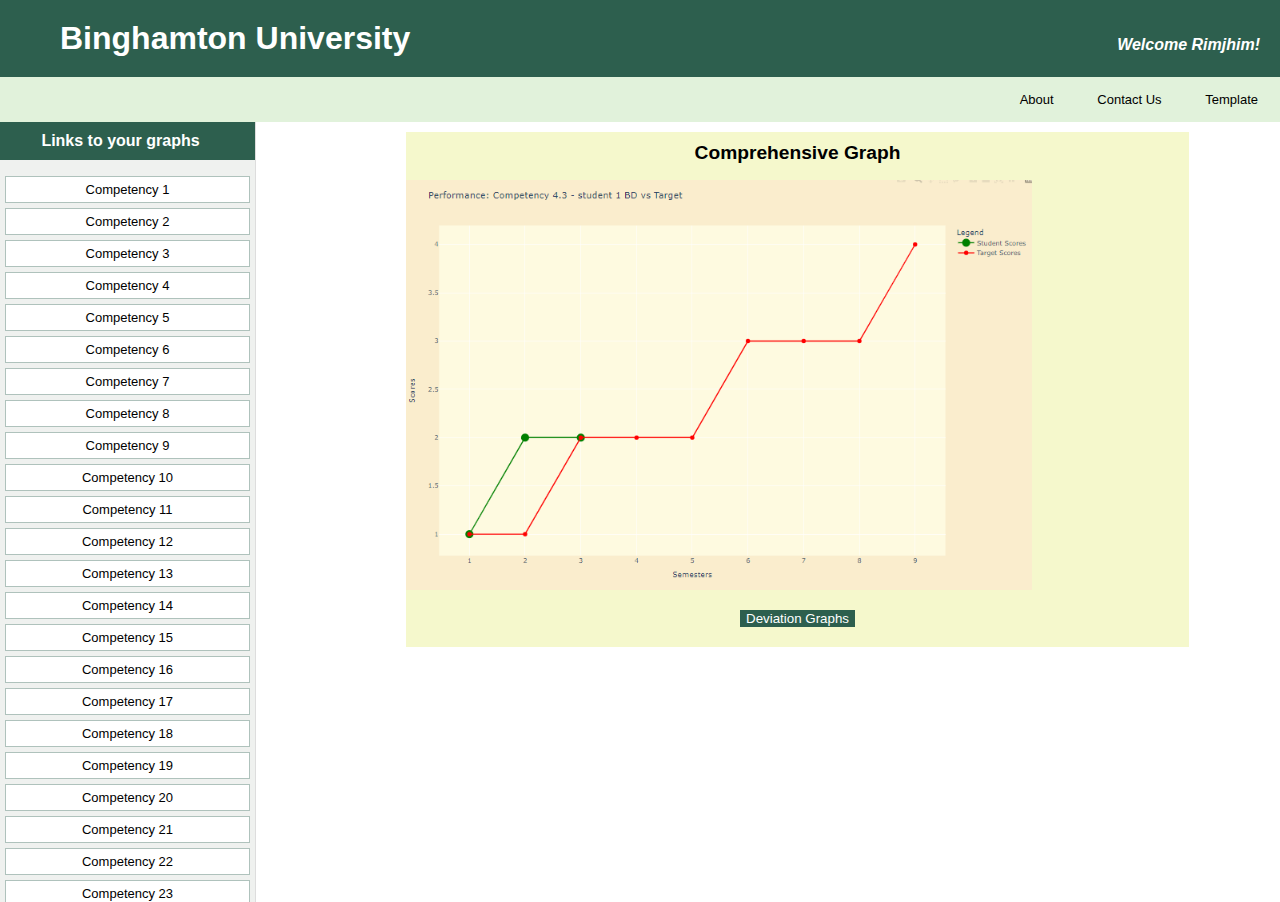
<file: index.html>
<!DOCTYPE html>
<html lang="en">
  <head>
    <meta charset="UTF-8" />
    <meta name="viewport" content="width=device-width, initial-scale=1.0" />
    <title>Binghamton University</title>
    <link rel="stylesheet" href="style.css" />
  </head>
  <body>
    <header>
      <h1>Binghamton University</h1>
      <div class="welcome"><p>Welcome Rimjhim!</p></div>
    </header>
    <nav>
      <ul>
        <li><a href="About.html">About</a></li>
        <li><a href="Contact.html">Contact Us</a></li>
        <li>Template</li>
      </ul>
    </nav>
    <main>
      <aside>
        <p class="links">Links to your graphs</p>
        <!-- these will be functional links.. -->
        <ul>
            <li>Competency 1</li>
            <li>Competency 2</li>
            <li>Competency 3</li>
            <li>Competency 4</li>
            <li>Competency 5</li>
            <li>Competency 6</li>
            <li>Competency 7</li>
            <li>Competency 8</li>
            <li>Competency 9</li>
            <li>Competency 10</li>
            <li>Competency 11</li>
            <li>Competency 12</li>
            <li>Competency 13</li>
            <li>Competency 14</li>
            <li>Competency 15</li>
            <li>Competency 16</li>
            <li>Competency 17</li>
            <li>Competency 18</li>
            <li>Competency 19</li>
            <li>Competency 20</li>
            <li>Competency 21</li>
            <li>Competency 22</li>
            <li>Competency 23</li>
            <li>Competency 24</li>
            <li>Competency 25</li>
            <li>Competency 26</li>
            <li>Competency 27</li>
            
        </ul>
      </aside>
      <section>
        <div class="section">
          <div class="align">
            <h2>Comprehensive Graph</h2>
            <img src="graph.png" alt="Comprehensive Graph" />
            <button>Deviation Graphs</button>
          </div>
        </div>
      </section>
    </main>
  </body>
</html>
</file>
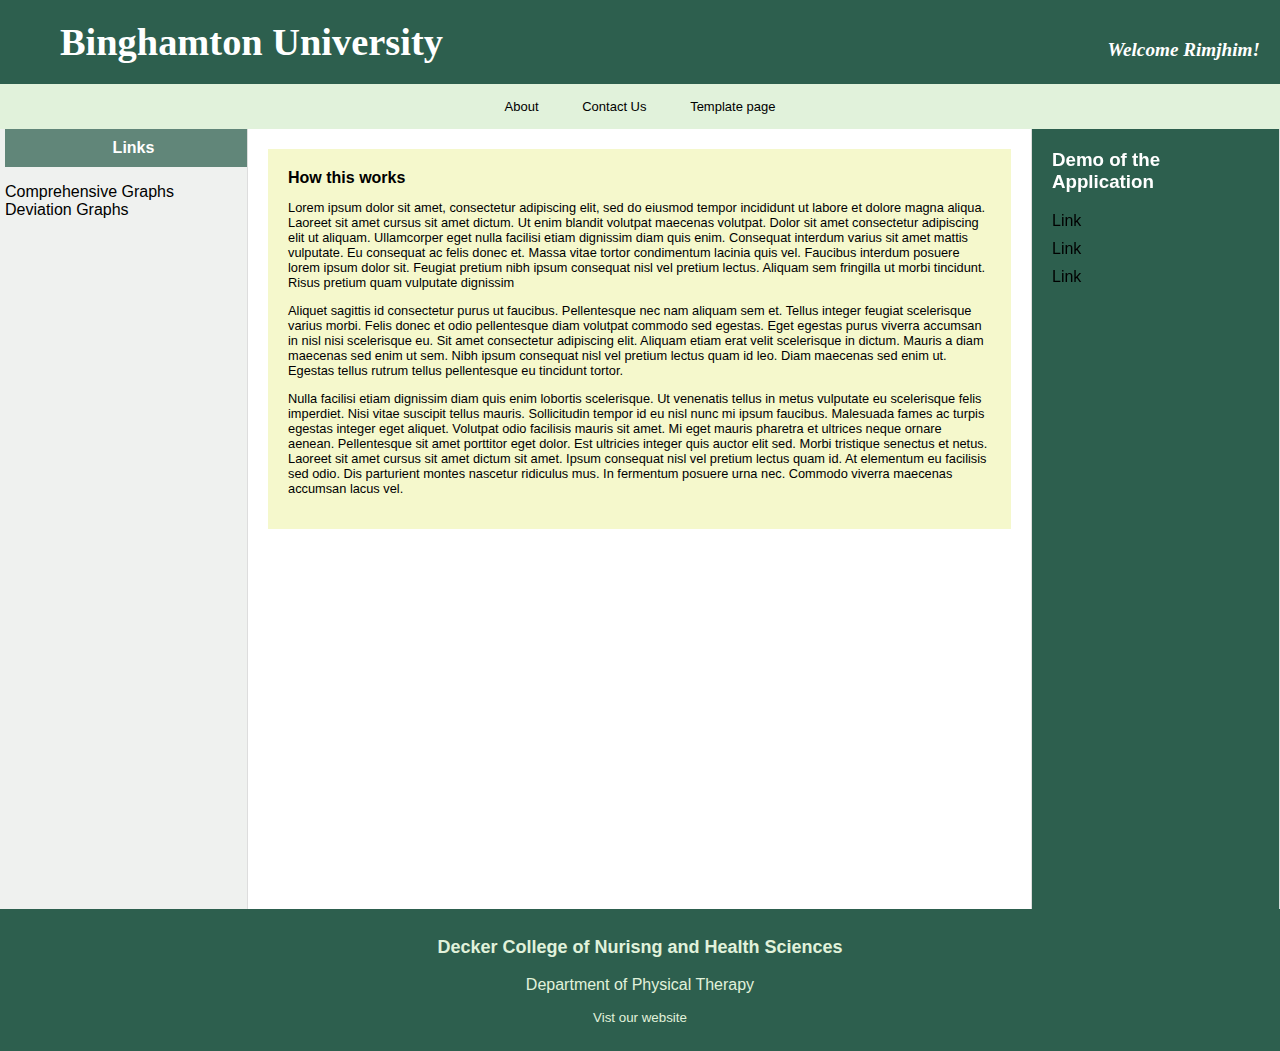
<file: About.html>
<!DOCTYPE html>
<html lang="en">
<head>
    <meta charset="UTF-8">
    <meta name="viewport" content="width=device-width, initial-scale=1.0">
    <title>Binghamton University</title>
    <link rel="stylesheet" href="styles/about.css">
</head>
<body>
    <header>
        <h1><a href="index.html" style="color: rgb(255, 255, 255);">Binghamton University</a></h1>
        <div class="welcome"><p>Welcome Rimjhim!</p></div>
    </header>
    <nav>
        <ul>
            <li><a href="about.html">About</a></li>
            <li><a href="contact.html">Contact Us</a></li>
            <li><a href="template.html">Template page</a></li>
        </ul>
    </nav>
    <main>
        <aside>
            <p class="links">Links</p>
            <ul>
                <li><a href="index.html">Comprehensive Graphs </a></li>
                <li>Deviation Graphs</li>
            </ul>
        </aside>
        <section>
            <div class="content">
                <h2>How this works</h2>
                <p>Lorem ipsum dolor sit amet, consectetur adipiscing elit, sed do eiusmod tempor incididunt ut labore et dolore magna aliqua. Laoreet sit amet cursus sit amet dictum. Ut enim blandit volutpat maecenas volutpat. Dolor sit amet consectetur adipiscing elit ut aliquam. Ullamcorper eget nulla facilisi etiam dignissim diam quis enim. Consequat interdum varius sit amet mattis vulputate. Eu consequat ac felis donec et. Massa vitae tortor condimentum lacinia quis vel. Faucibus interdum posuere lorem ipsum dolor sit. Feugiat pretium nibh ipsum consequat nisl vel pretium lectus. Aliquam sem fringilla ut morbi tincidunt. Risus pretium quam vulputate dignissim </p>

                <p> Aliquet sagittis id consectetur purus ut faucibus. Pellentesque nec nam aliquam sem et. Tellus integer feugiat scelerisque varius morbi. Felis donec et odio pellentesque diam volutpat commodo sed egestas. Eget egestas purus viverra accumsan in nisl nisi scelerisque eu. Sit amet consectetur adipiscing elit. Aliquam etiam erat velit scelerisque in dictum. Mauris a diam maecenas sed enim ut sem. Nibh ipsum consequat nisl vel pretium lectus quam id leo. Diam maecenas sed enim ut. Egestas tellus rutrum tellus pellentesque eu tincidunt tortor. </p>  
                <p> Nulla facilisi etiam dignissim diam quis enim lobortis scelerisque. Ut venenatis tellus in metus vulputate eu scelerisque felis imperdiet. Nisi vitae suscipit tellus mauris. Sollicitudin tempor id eu nisl nunc mi ipsum faucibus. Malesuada fames ac turpis egestas integer eget aliquet. Volutpat odio facilisis mauris sit amet. Mi eget mauris pharetra et ultrices neque ornare aenean. Pellentesque sit amet porttitor eget dolor. Est ultricies integer quis auctor elit sed. Morbi tristique senectus et netus. Laoreet sit amet cursus sit amet dictum sit amet. Ipsum consequat nisl vel pretium lectus quam id. At elementum eu facilisis sed odio. Dis parturient montes nascetur ridiculus mus. In fermentum posuere urna nec. Commodo viverra maecenas accumsan lacus vel.</p>
                <!-- Add more paragraphs as needed -->
            </div>
        </section>
        <aside class="demo">
            <h3>Demo of the Application</h3>
            <ul>
                <li>Link</li>
                <li>Link</li>
                <li>Link</li>
            </ul>
        </aside>
    </main>
    <footer>
        <p class="uni">
          Decker College of Nurisng and Health Sciences<br /> </p>
          <p> Department of Physical Therapy<br /></p>
          <p class="weblink"><a href="https://www.binghamton.edu/decker/index.html">Vist our website</a>
          </p> </p>
      </footer>
</body>
</html>
</file>
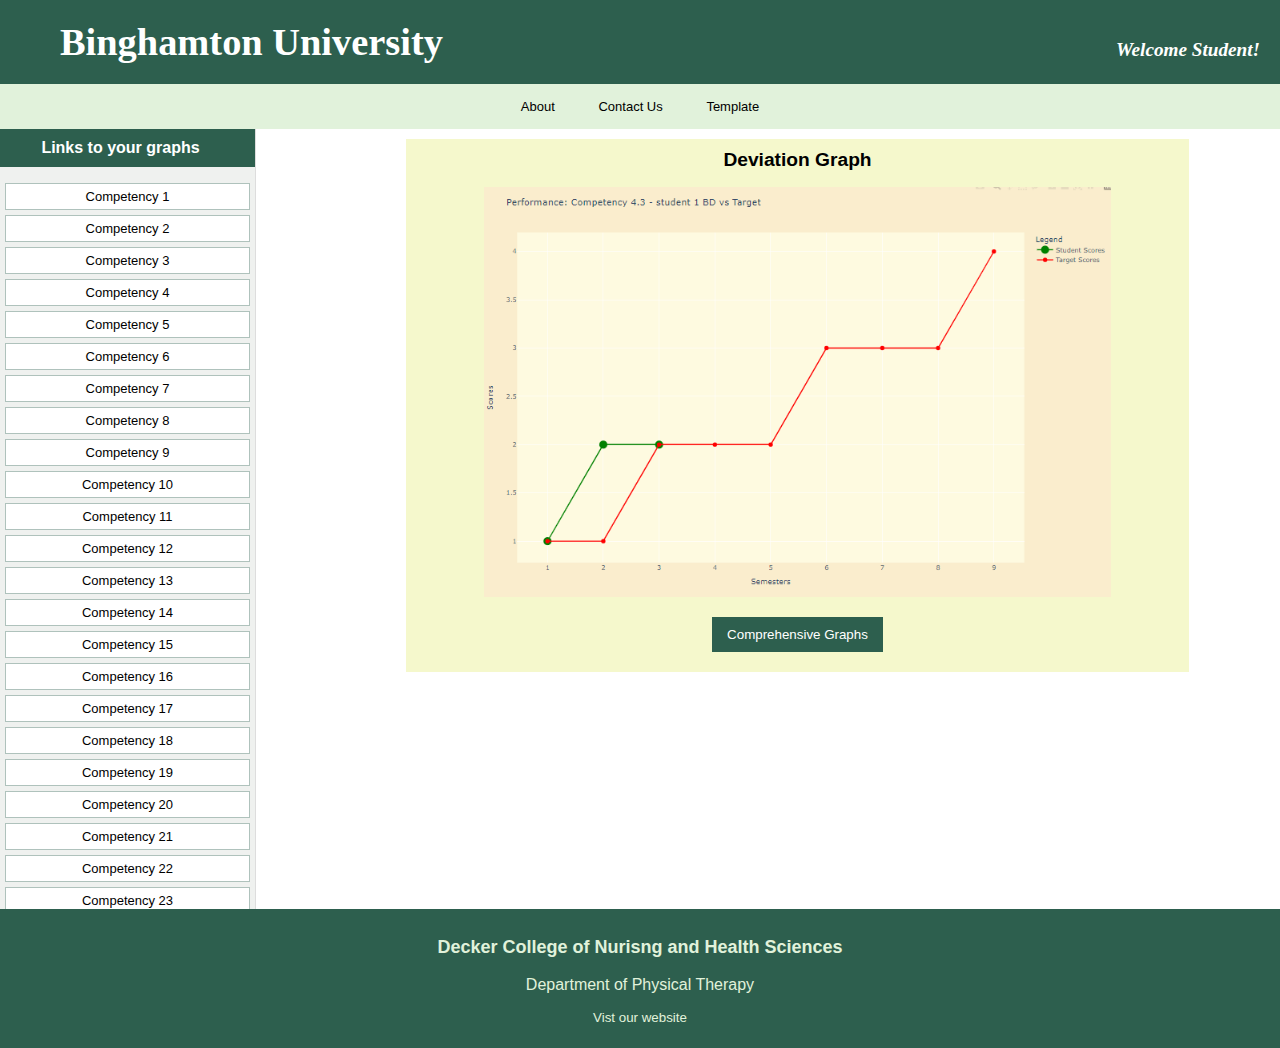
<file: deviation.html>
<!DOCTYPE html>
<html lang="en">
  <head>
    <meta charset="UTF-8" />
    <meta name="viewport" content="width=device-width, initial-scale=1.0" />
    <title>Binghamton University</title>
    <link rel="stylesheet" href="deviation.css" />
  </head>
  <body>
    <header>
      <h1><a href="index.html" style="color: rgb(255, 255, 255);">Binghamton University</a></h1>
      <div class="welcome"><p>Welcome Student!</p></div>
    </header>
    <nav>
      <ul>
        <li><a href="About.html" >About</a></li>
        <li><a href="Contact.html">Contact Us</a></li>
        <li>Template</li>
      </ul>
    </nav>
    <main>
      <aside>
        <p class="links">Links to your graphs</p>
        <!-- these will be functional links.. -->
        <ul>
          <li>Competency 1</li>
          <li>Competency 2</li>
          <li>Competency 3</li>
          <li>Competency 4</li>
          <li>Competency 5</li>
          <li>Competency 6</li>
          <li>Competency 7</li>
          <li>Competency 8</li>
          <li>Competency 9</li>
          <li>Competency 10</li>
          <li>Competency 11</li>
          <li>Competency 12</li>
          <li>Competency 13</li>
          <li>Competency 14</li>
          <li>Competency 15</li>
          <li>Competency 16</li>
          <li>Competency 17</li>
          <li>Competency 18</li>
          <li>Competency 19</li>
          <li>Competency 20</li>
          <li>Competency 21</li>
          <li>Competency 22</li>
          <li>Competency 23</li>
          <li>Competency 24</li>
          <li>Competency 25</li>
          <li>Competency 26</li>
          <li>Competency 27</li>
        </ul>
      </aside>
      <section>
        <div class="section">
          <h2>Deviation Graph</h2>
          <img src="graph.png" alt="Deviation Graph" />
         <button><a href="index.html">Comprehensive Graphs</a> </button> 
        </div>
      </section>

      
    </main>
    <footer>
      <p class="uni">
        Decker College of Nurisng and Health Sciences<br /> </p>
        <p> Department of Physical Therapy<br /></p>
        <p class="weblink"><a href="https://www.binghamton.edu/decker/index.html">Vist our website</a>
        </p>
    </footer>
  </body>
</html>
</file>
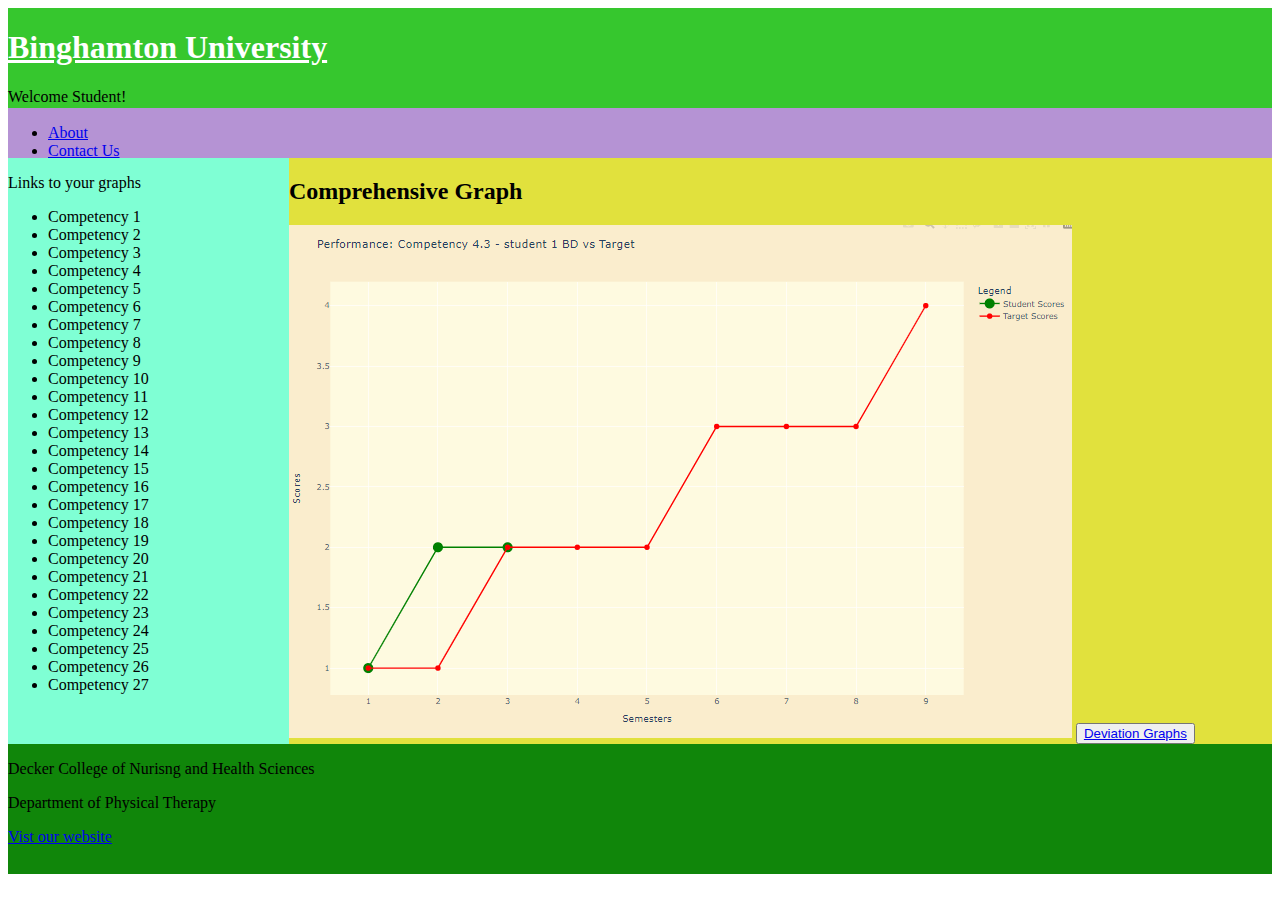
<file: test.html>
<!DOCTYPE html>
<html lang="en">
  <head>
    <meta charset="UTF-8" />
    <meta name="viewport" content="width=device-width, initial-scale=1.0" />
    <title>Binghamton University</title>
    <link rel="stylesheet" href="test.css" />
  </head>
  <body>
    <div class = "grid-container"> 
    <header class = "header">
      <h1><a href="index.html" style="color: rgb(255, 255, 255);">Binghamton University</a></h1>
      <div class="welcome"><p>Welcome Student!</p></div>
    </header>
    <nav class = "nav">
      <ul>
        <li><a href="About.html" >About</a></li>
        <li><a href="Contact.html">Contact Us</a></li>
        <li>Template</li>
      </ul>
    </nav>
    <main class = "main">
      <aside class="aside">
        <p class="links">Links to your graphs</p>
        <!-- these will be functional links.. -->
        <ul>
          <li>Competency 1</li>
          <li>Competency 2</li>
          <li>Competency 3</li>
          <li>Competency 4</li>
          <li>Competency 5</li>
          <li>Competency 6</li>
          <li>Competency 7</li>
          <li>Competency 8</li>
          <li>Competency 9</li>
          <li>Competency 10</li>
          <li>Competency 11</li>
          <li>Competency 12</li>
          <li>Competency 13</li>
          <li>Competency 14</li>
          <li>Competency 15</li>
          <li>Competency 16</li>
          <li>Competency 17</li>
          <li>Competency 18</li>
          <li>Competency 19</li>
          <li>Competency 20</li>
          <li>Competency 21</li>
          <li>Competency 22</li>
          <li>Competency 23</li>
          <li>Competency 24</li>
          <li>Competency 25</li>
          <li>Competency 26</li>
          <li>Competency 27</li>
        </ul>
      </aside>
    </main>
      <section class="content">
        <div class="section">
          <h2>Comprehensive Graph</h2>
          <img src="images/graph.png" alt="Comprehensive Graph" />
          <button><a href="deviation.html"> Deviation Graphs </a> </button> 
        </div>
      </section>

      
    
    <footer class="footer">
      <p class="uni">
        Decker College of Nurisng and Health Sciences<br /> </p>
        <p> Department of Physical Therapy<br /></p>
        <p class="weblink"><a href="https://www.binghamton.edu/decker/index.html">Vist our website</a>
        </p> </p>
    </footer>
  </body>
</div>
</html>
</file>
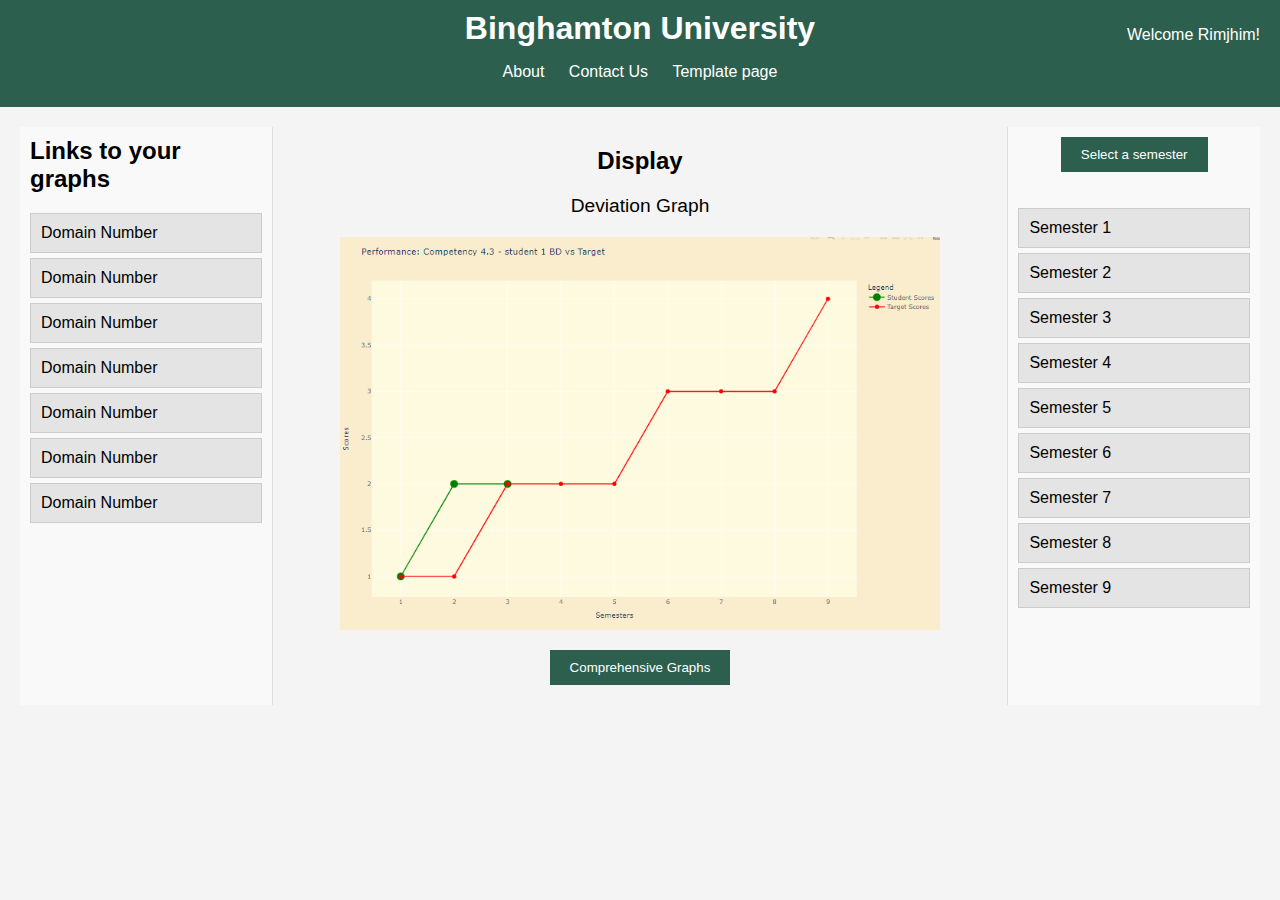
<file: attempt1/deviation.html>
<!DOCTYPE html>
<html lang="en">
<head>
    <meta charset="UTF-8">
    <meta name="viewport" content="width=device-width, initial-scale=1.0">
    <title>Binghamton University</title>
    <link rel="stylesheet" href="devstyle.css">
</head>
<body>
    <header>
        <h1>Binghamton University</h1>
        <div class="welcome">
            <p>Welcome Rimjhim!</p>
        </div>
        <nav>
            <ul>
                <li><a href="#">About</a></li>
                <li><a href="#">Contact Us</a></li>
                <li><a href="#">Template page</a></li>
            </ul>
        </nav>
    </header>
    <main>
        <aside class="left">
            <h2>Links to your graphs</h2>
            <ul>
                <li>Domain Number</li>
                <li>Domain Number</li>
                <li>Domain Number</li>
                <li>Domain Number</li>
                <li>Domain Number</li>
                <li>Domain Number</li>
                <li>Domain Number</li>
            </ul>
        </aside>
        <section>
            <h2>Display</h2>
            <p>Deviation Graph</p>
            <img src="graph.png" alt="Deviation Graph">
            <button>Comprehensive Graphs</button>
        </section>
        <aside class="right">
            <button>Select a semester</button>
            <ul>
                <li>Semester 1</li>
                <li>Semester 2</li>
                <li>Semester 3</li>
                <li>Semester 4</li>
                <li>Semester 5</li>
                <li>Semester 6</li>
                <li>Semester 7</li>
                <li>Semester 8</li>
                <li>Semester 9</li>
            </ul>
        </aside>
    </main>
</body>
</html>
</file>
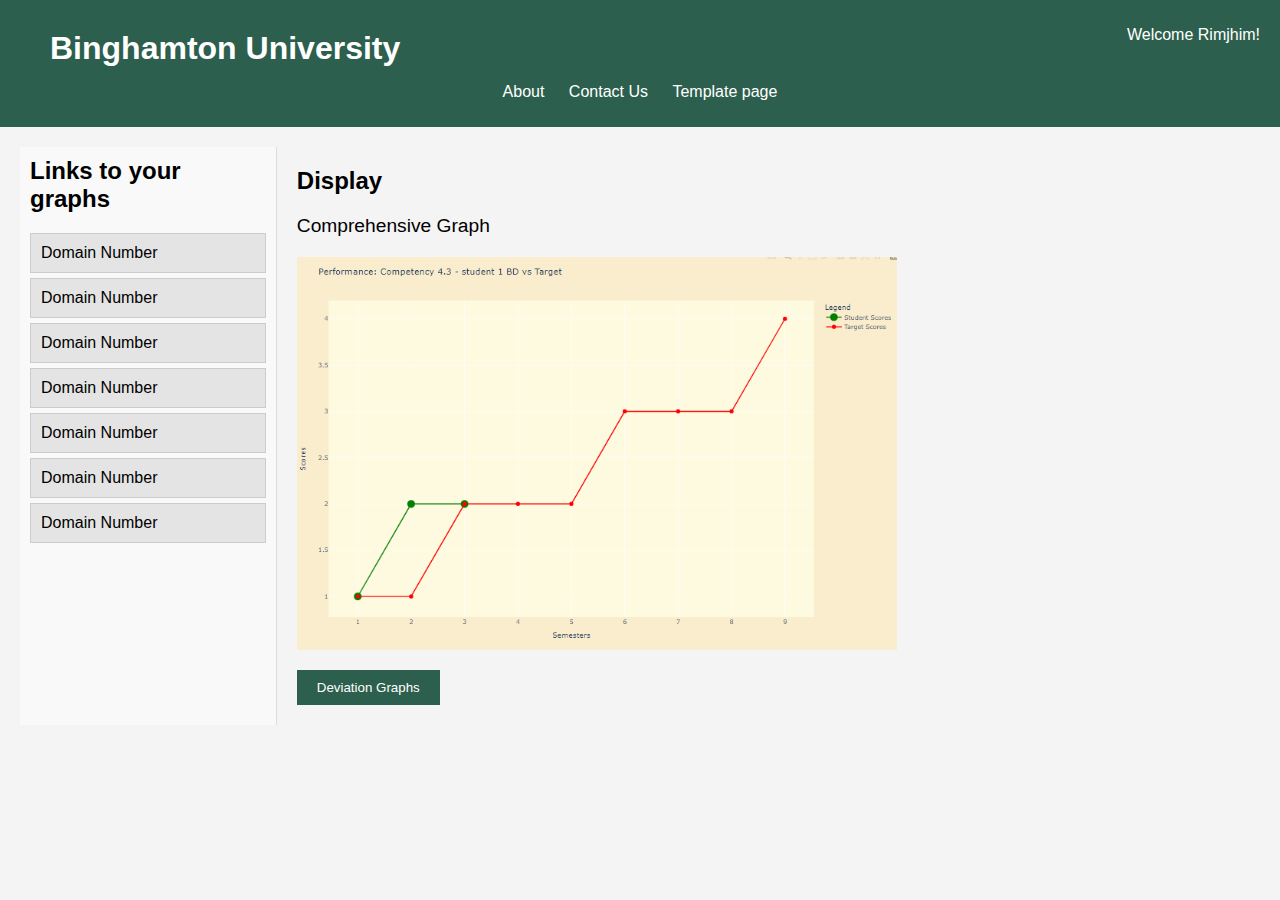
<file: attempt1/page.html>
<!DOCTYPE html>
<html lang="en">
<head>
    <meta charset="UTF-8">
    <meta name="viewport" content="width=device-width, initial-scale=1.0">
    <title>Binghamton University</title>
    <link rel="stylesheet" href="style1.css">
</head>
<body>
    <header>
        <h1>Binghamton University</h1>
        <div class="welcome">
            <p>Welcome Rimjhim!</p>
        </div>
        <nav>
            <ul>
                <li><a href="#">About</a></li>
                <li><a href="#">Contact Us</a></li>
                <li><a href="#">Template page</a></li>
            </ul>
        </nav>
    </header>
    <main>
        <aside>
            <h2>Links to your graphs</h2>
            <ul>
                <li>Domain Number</li>
                <li>Domain Number</li>
                <li>Domain Number</li>
                <li>Domain Number</li>
                <li>Domain Number</li>
                <li>Domain Number</li>
                <li>Domain Number</li>
            </ul>
        </aside>
        <section>
            <h2>Display</h2>
            <p>Comprehensive Graph</p>
            <img src="graph.png" alt="Comprehensive Graph">
            <button>Deviation Graphs</button>
        </section>
    </main>
</body>
</html>
</file>
<file: style.css>
body {
    font-family: Arial, sans-serif;
    margin: 0;
    padding: 0;
    background-color: #ffffff;
}
main {
    display: flex;
    padding: 0px;
}
header {
    background-color: #2d5f4e;
    color: white;
    padding: 10px 0;
    text-align: center;
    position: relative;
}
header h1 {
    margin: 0;
    margin-left: 50px;
    padding: 10px;
    text-align: left;
}
header .welcome{
    text-align: right;
    right: 20px;
    top: 20px;
    position: absolute;
    font-weight:bold;
    font-style:oblique;
}
nav{
    background-color: #E1F2DB;
    color: black;
    text-align: right;
    padding: 2px;
    font-size: small;
}
nav ul{
    list-style: None;
    padding:0;
}

nav ul li{
    display: inline;
    margin:0 20px;
    
}
a{
    text-decoration: none;
    color:black
}
/* aside{
    width: 20%;
    height: 100%;
    background-color: #eff1ef;
    padding-right: 5px;
    padding-left: 5px;
    padding-bottom: 20px;
    border-right: 1px solid #ddd;
} */
aside {
    width: 20%;
    height: calc(100vh - 120px); /* Adjust the height as needed */
    background-color: #eff1ef;
    padding-right: 5px;
    padding-left: 5px;
    padding-bottom: 20px;
    border-right: 1px solid #ddd;
    overflow-y: auto; /* Add vertical scroll bar */
    box-sizing: border-box;
}

aside ul {
    list-style: none;
    padding: 0;
}
aside ul li{
    background-color: #ffffff;
    margin-bottom: 5px;
    font-size: small;
    padding: 5px;
    text-align: center;
    border: 1px solid #afc2bc;
}
.links{
    background-color: #2d5f4e;
    width: 100%;
    width: calc(100% + 6px); /* Adjust width to account for the padding of the aside */
    padding: 10px;
    margin-left: -20px;
    margin-right: -20px;
    color: #ffffff;
    text-align: center;
    margin-top: 0;
    font-weight: bold;
}

.section {
    background-color: #F5F8CC;    
    margin-left: 150px;
    margin-bottom: 20px;
    margin-top: 10px;
    
    position: relative;
    display: flex;
    flex-direction: column;
    align-items: center; 
    justify-content: center; 
    text-align: center; 
    
}

section h2{
    margin-top: 10px;
    font-size:1.2em;
}
section img {
    width: 80%; 
    display: block;
    
}
section button {
    background-color: #2d5f4e;
    color: white;
    padding: 10px 15 px;
    margin-top: 20px;
    margin-bottom: 20px;
    border: none;
    cursor: pointer;
}
section button:hover {
    background-color: #1e4634;
}
footer{
    padding-top: 10px ;
    padding-bottom: 10px ;
    background-color:#2d5f4e;
    text-align: center;
    color: #E1F2DB;
}
footer a{
    color: #E1F2DB;
}
.uni{
    font-weight:bolder;
    font-size: large;
}
.weblink{
    font-weight:lighter;
    font-size: smaller;
}
</file>
<file: styles/about.css>
header {
  font-family: "Times New Roman", Times, serif;
  font-weight: lighter;
  font-size: larger;
}
body {
  font-family: "Open Sans", "Helvetica Neue", Helvetica, Roboto, Arial,
    sans-serif;
  margin: 0;
  padding: 0;
  background-color: #ffffff;
}
main {
  display: flex;
  padding: 0px;
}

header {
  background-color: #2d5f4e;
  color: white;
  padding: 10px 0;
  text-align: center;
  position: relative;
}

header h1 {
  margin: 0;
  margin-left: 50px;
  padding: 10px;
  text-align: left;
}

header .welcome {
  text-align: right;
  right: 20px;
  top: 20px;
  position: absolute;
  font-weight: bold;
  font-style: oblique;
}

nav {
  background-color: #e1f2db;
  color: black;
  text-align: center;
  padding: 2px;
  font-size: small;
}
nav ul {
  list-style: None;
  padding: 0;
}

nav ul li {
  display: inline;
  margin: 0 20px;
}
a {
  text-decoration: none;
  color: black;
}

aside {
  width: 20%;
  height: calc(100vh - 120px);
  background-color: #eff1ef;
  padding-right: 5px;
  padding-left: 5px;
  padding-bottom: 20px;
  border-right: 1px solid #ddd;
  overflow-y: auto;
  box-sizing: border-box;
}

aside ul {
  list-style: none;
  padding: 0;
}

.links {
  background-color: #2d5f4ebb;
  width: 100%;
  padding: 10px;
  margin-right: -20px;
  color: #ffffff;
  text-align: center;
  margin-top: 0;
  font-weight: bold;
}

section {
  width: 60%;
  padding: 20px;
}

.content {
  background-color: #f5f8cc;
  padding: 20px;
  box-sizing: border-box;
}

.content h2 {
  font-size: medium;
  margin-top: 0;
}

.content p {
  font-size: 0.8em;
}

.demo {
  width: 20%;
  background-color: #2d5f4e;
  padding: 20px;
  border-left: 1px solid #ddd;
  box-sizing: border-box;
}

.demo h3 {
  margin-top: 0;
  color: #ffffff;
  border-color: #e1f2db;
}

.demo ul {
  list-style: none;
  padding: 0;
}

.demo ul li {
  margin-bottom: 10px;
}
footer {
  padding-top: 10px;
  padding-bottom: 10px;
  background-color: #2d5f4e;
  text-align: center;
  color: #e1f2db;
}
footer a {
  color: #e1f2db;
}
.uni {
  font-weight: bolder;
  font-size: large;
}
.weblink {
  font-weight: lighter;
  font-size: smaller;
}
nav ul li a {
  text-decoration: none;
  color: black;
  transition: background-color 0.3s, font-weight 0.3s; /* Smooth transition for background and font weight changes */
}

nav ul li a:hover {
  font-weight: bold; /* Makes the font bold */
  background-color: #d7ebd4; /* A lighter shade for highlight */
}
aside button {
  background-color: #ffffff; /* Green background */
  color: rgb(0, 0, 0); /* White text */
  border: 1px solid #c9c9c9; /* Solid green border */
  padding: 10px 15px; /* Padding for size */
  cursor: pointer; /* Pointer cursor on hover */
  width: 100%; /* Full width of the container */
  text-align: center; /* Center the text */
  font-size: small; /* Matching the size of the text in the list */
  margin-bottom: 5px; /* Space below the button */
  transition: background-color 0.3s; /* Smooth transition for hover effect */
}

aside button:hover {
  background-color: #e3f5baa6; /* Darker shade on hover */
}
</file>
<file: deviation.css>
header {
    font-family: "Times New Roman", Times, serif;
    font-weight: lighter;
    font-size: larger;
  }
  body {
    font-family: Arial, sans-serif;
    font-family: "Open Sans", "Helvetica Neue", Helvetica, Roboto, Arial,
      sans-serif;
    margin: 0;
    padding: 0;
    background-color: #ffffff;
  }
  main {
    display: flex;
    padding: 0px;
  }
  header {
    background-color: #2d5f4e;
    color: white;
    padding: 10px 0;
    text-align: center;
    position: relative;
  }
  header h1 {
    margin: 0;
    margin-left: 50px;
    padding: 10px;
    text-align: left;
  }
  header .welcome {
    text-align: right;
    right: 20px;
    top: 20px;
    position: absolute;
    font-weight: bold;
    font-style: oblique;
  }
  nav {
    background-color: #e1f2db;
    color: black;
    text-align: center;
    padding: 2px;
    font-size: small;
  }
  nav ul {
    list-style: None;
    padding: 0;
  }
  
  nav ul li {
    display: inline;
    margin: 0 20px;
  }
  a {
    text-decoration: none;
    color: black;
  }
  aside {
    width: 20%;
    height: calc(100vh - 120px);
    background-color: #eff1ef;
    padding-right: 5px;
    padding-left: 5px;
    padding-bottom: 20px;
    border-right: 1px solid #ddd;
    overflow-y: auto;
    box-sizing: border-box;
  }
  
  aside ul {
    list-style: none;
    padding: 0;
  }
  aside ul li {
    background-color: #ffffff;
    margin-bottom: 5px;
    font-size: small;
    padding: 5px;
    text-align: center;
    border: 1px solid #afc2bc;
  }
  .links {
    background-color: #2d5f4e;
    width: 100%;
    width: calc(100% + 6px);
    padding: 10px;
    margin-left: -20px;
    margin-right: -20px;
    color: #ffffff;
    text-align: center;
    margin-top: 0;
    font-weight: bold;
  }
  
  .section {
    background-color: #f5f8cc;
    margin-left: 150px;
    margin-bottom: 20px;
    margin-top: 10px;
    position: relative;
    display: flex;
    flex-direction: column;
    align-items: center;
    justify-content: center;
    text-align: center;
  }
  
  section h2 {
    margin-top: 10px;
    font-size: 1.2em;
  }
  section img {
    width: 80%;
    display: block;
  }
  section button {
    background-color: #2d5f4e;
    color: white;
    padding: 10px 15px;
    margin-top: 20px;
    margin-bottom: 20px;
    border: none;
    cursor: pointer;
  }
  section button:hover {
    background-color: #1e4634;
  }
  section a{
    color: white;
}
  footer {
    padding-top: 10px;
    padding-bottom: 10px;
    background-color: #2d5f4e;
    text-align: center;
    color: #e1f2db;
  }
  footer a {
    color: #e1f2db;
  }
  .uni {
    font-weight: bolder;
    font-size: large;
  }
  .weblink {
    font-weight: lighter;
    font-size: smaller;
  }
</file>
<file: test.css>
.header{
    grid-area: header;
    background-color: rgb(54, 199, 46);
  }
  .footer{
    grid-area: footer;
    background-color: rgb(16, 134, 10);
  }
  .nav{
    grid-area: nav;
    background-color: rgb(181, 147, 212);
  }
  
  .main{
    grid-area: aside;
    background-color: aquamarine;
  }
  
  .content{
    grid-area: content;
    background-color: rgb(225, 225, 61);
  }
  .grid-container{
    display: grid;
    grid-template-columns: repeat(9, 1fr);
    grid-template-rows: 100px 50px minmax(300px, auto) 130px;
    grid-template-areas: 
    "header header header header header header header header header"
    "nav nav nav nav nav nav nav nav nav"
    "aside aside content content content content content content content"
    "footer footer footer footer footer footer footer footer footer";
  }
</file>
<file: attempt1/devstyle.css>
body {
    font-family: Arial, sans-serif;
    margin: 0;
    padding: 0;
    background-color: #f4f4f4;
}

header {
    background-color: #2d5f4e;
    color: white;
    padding: 10px 0;
    text-align: center;
    position: relative;
}

header h1 {
    margin: 0;
}

header .welcome {
    position: absolute;
    right: 20px;
    top: 10px;
}

header nav {
    margin-top: 10px;
}

header nav ul {
    list-style: none;
    padding: 0;
}

header nav ul li {
    display: inline;
    margin: 0 10px;
}

header nav ul li a {
    color: white;
    text-decoration: none;
}

main {
    display: flex;
    padding: 20px;
}

aside.left {
    width: 20%;
    background-color: #f9f9f9;
    padding: 10px;
    border-right: 1px solid #ddd;
}

aside.left h2 {
    margin-top: 0;
}

aside.left ul {
    list-style: none;
    padding: 0;
}

aside.left ul li {
    background-color: #e4e4e4;
    margin-bottom: 5px;
    padding: 10px;
    border: 1px solid #ccc;
}

section {
    width: 60%;
    padding: 20px;
    text-align: center;
}

section h2 {
    margin-top: 0;
}

section p {
    font-size: 1.2em;
    margin-bottom: 20px;
}

section img {
    width: 100%;
    max-width: 600px;
    height: auto;
    display: block;
    margin: 0 auto 20px;
}

section button {
    background-color: #2d5f4e;
    color: white;
    padding: 10px 20px;
    border: none;
    cursor: pointer;
}

section button:hover {
    background-color: #1e4634;
}

aside.right {
    width: 20%;
    background-color: #f9f9f9;
    padding: 10px;
    border-left: 1px solid #ddd;
    text-align: center;
}

aside.right button {
    background-color: #2d5f4e;
    color: white;
    padding: 10px 20px;
    border: none;
    cursor: pointer;
    margin-bottom: 20px;
}

aside.right button:hover {
    background-color: #1e4634;
}

aside.right ul {
    list-style: none;
    padding: 0;
    text-align: left;
}

aside.right ul li {
    background-color: #e4e4e4;
    margin-bottom: 5px;
    padding: 10px;
    border: 1px solid #ccc;
}
</file>
<file: attempt1/style1.css>
body {
    font-family: Arial, sans-serif;
    margin: 0;
    padding: 0;
    background-color: #f4f4f4;
}

header {
    background-color: #2d5f4e;
    color: white;
    padding: 10px 0;
    text-align: center;
    position: relative;
}

header h1 {
    margin: 0;
    margin-left: 50px;
    padding-top: 20px;
    text-align: left;
}

header .welcome {
    position: absolute;
    right: 20px;
    top: 10px;
}

header nav {
    margin-top: 10px;
}

header nav ul {
    list-style: none;
    padding: 0;
}

header nav ul li {
    display: inline;
    margin: 0 10px;
}

header nav ul li a {
    color: white;
    text-decoration: none;
}

main {
    display: flex;
    padding: 20px;
}

aside {
    width: 20%;
    background-color: #f9f9f9;
    padding: 10px;
    border-right: 1px solid #ddd;
}

aside h2 {
    margin-top: 0;
}

aside ul {
    list-style: none;
    padding: 0;
}

aside ul li {
    background-color: #e4e4e4;
    margin-bottom: 5px;
    padding: 10px;
    border: 1px solid #ccc;
}

section {
    width: 80%;
    padding: 20px;
}

section h2 {
    margin-top: 0;
}

section p {
    font-size: 1.2em;
    margin-bottom: 20px;
}

section img {
    width: 100%;
    max-width: 600px;
    height: auto;
    display: block;
    margin-bottom: 20px;
}

section button {
    background-color: #2d5f4e;
    color: white;
    padding: 10px 20px;
    border: none;
    cursor: pointer;
}

section button:hover {
    background-color: #1e4634;
}
</file>
